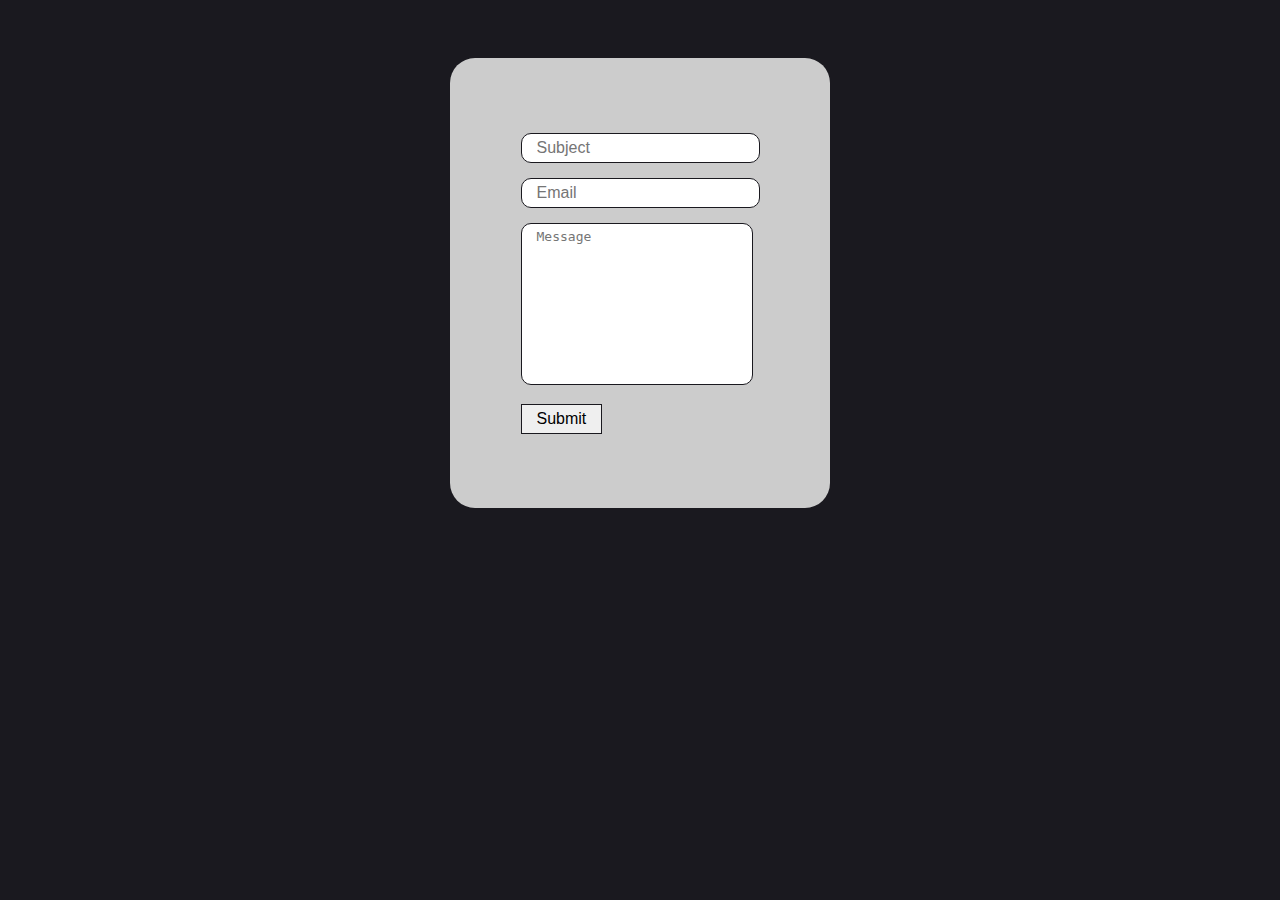
<file: contact_simple/contact.htm>
<!DOCTYPE html>
<html lang="en">
<head>
    <meta charset="UTF-8">
    <meta http-equiv="X-UA-Compatible" content="IE=edge">
    <meta name="viewport" content="width=device-width, initial-scale=1.0">
    <title>Contact Us</title>
    <link rel="stylesheet" href="contact.css">
</head>
<body>
    

    <div class="contact-main">
        <div class="container-contact">

            <div class="contact-inputs">
                <form action="post">

                    <input type="text" placeholder="Subject" id="subject-input" class="my-input">
                    <br>
                    <input type="text" placeholder="Email" id="email-input" class="my-input">
                    <br>
                    <textarea name="messsage" id="message" rows="10" placeholder="Message" class="my-text"></textarea>
                    <br>
                    <input type="submit" value="Submit" class="submit-input" >
                  

                </form>

            </div>

           
        </div>
    </div>


</body>
</html>
</file>
<file: contact_simple/contact.css>
body {
    color: white;
  }
  
  .contact-main {
    width: 100%;
    padding-top: 50px;
  }
  .contact-main .container-contact {
    width: 30%;
    height: 50vh;
    margin: auto;
    background-color: rgb(204, 204, 204);
    border-radius: 25px;
    display: flex;
    align-items: center;
    justify-content: center;
  }
  .contact-main .container-contact .my-input, .contact-main .container-contact .my-text {
    outline: none;
    border-radius: 10px;
    border: 1px solid #1a191f;
    padding: 5px 15px;
    min-width: 200px;
    margin-bottom: 15px;
    font-size: 1em;
    resize: none;
  }
  .contact-main .container-contact .submit-input {
    border: 1px solid #1a191f;
    padding: 5px 15px;
    font-size: 1em;
    cursor: pointer;
  }
  
  body {
    background-color: #1a191f;
  }
</file>
